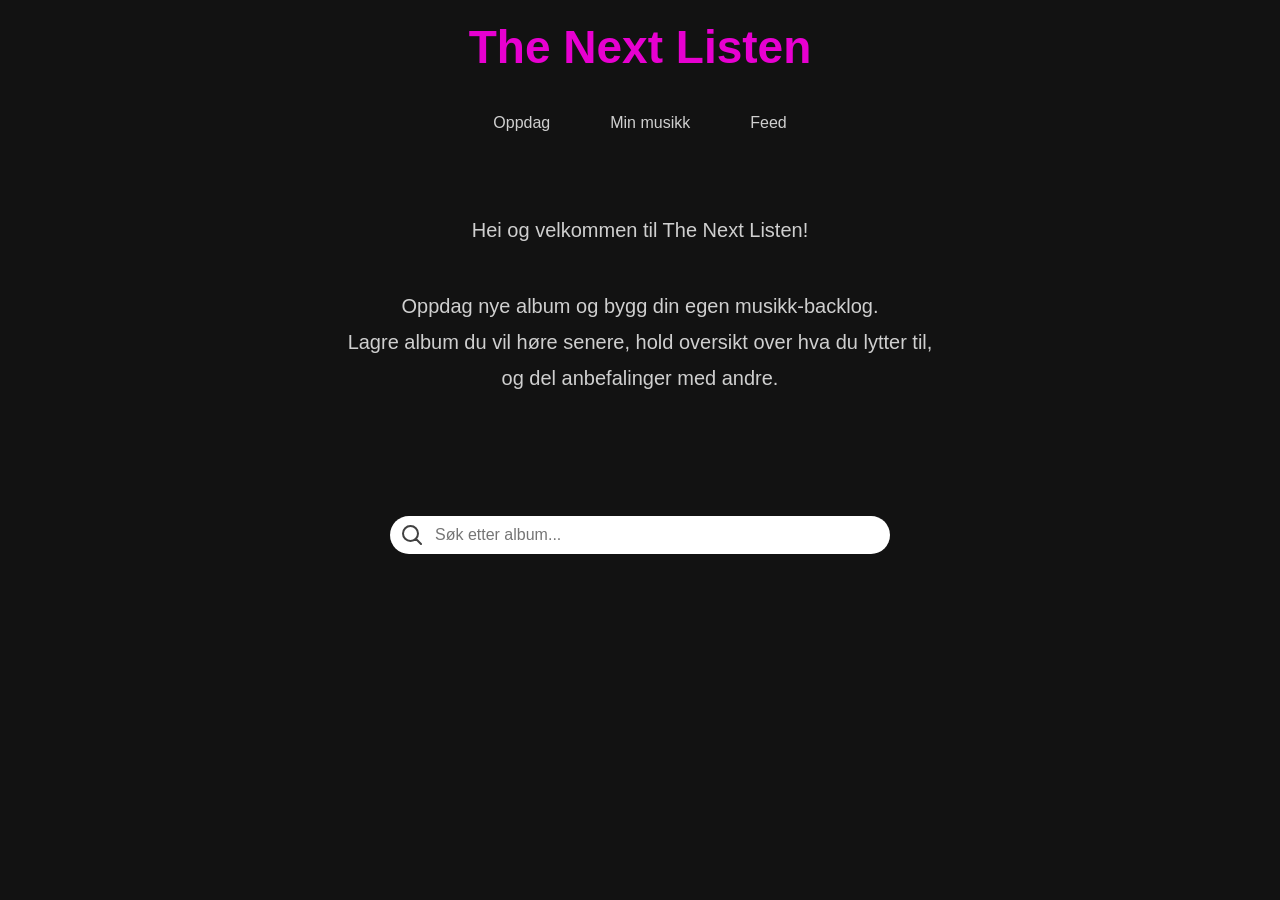
<file: index.html>
<html>

<head>
  <title> The Next Listen</title>
  <link rel="stylesheet" href="styles.css">
  <link href="https://fonts.cdnfonts.com/css/inter" rel="stylesheet">
</head>

<body>

<!--Icon definitions-->
    <svg xmlns="http://www.w3.org/2000/svg" style="display: none;">
        <symbol id="search-icon" viewBox="0 0 24 24">
            <path d="M15.7955 15.8111L21 21M18 10.5C18 14.6421 14.6421 18 10.5 18C6.35786 18 3 14.6421 3 10.5C3 6.35786 6.35786 3 10.5 3C14.6421 3 18 6.35786 18 10.5Z"
            stroke="#121212" stroke-width="2" stroke-linecap="round" stroke-linejoin="round"/>
        </symbol>
    </svg>

<header> The Next Listen</header>

<nav>
    <ul>
        <li>Oppdag</li>
        <li>Min musikk</li>
        <li>Feed</li>
    </ul>
</nav>   

<main>
<section class="intro">
    <p>Hei og velkommen til The Next Listen! </p>

    <p>Oppdag nye album og bygg din egen musikk-backlog.<br>
    Lagre album du vil høre senere, hold oversikt over hva du lytter til, <br> og del anbefalinger med andre.</p>
</section>


<section class="search-section">  
    <div class="search-box">
        <label for="album-serach" class="sr-only">Søk etter album</label>
        <input  
            id="album-serch"
            class="search" 
            type="text" 
            placeholder="Søk etter album...">
        <svg class="search-icon" width="24" height="24">
            <use href="#search-icon"></use>
        </svg>
    </div>
</section>
</body>
</main>

<!--
<footer>
    <p>&copy; 2024 The Next Listen. All rights reserved.</p>
</footer>
-->

</html>
</file>
<file: styles.css>
.sr-only {
    position: absolute;
    width: 1px;
    height: 1px;
    overflow: hidden;
}

body    {
    background-color: #121212;
    /*background-color: gray ;*/
    font-family: segoe ui, sans-serif;
    margin: 0;
    padding: 0;
    font-family: 'Inter', sans-serif;
}

header {
    background-color: #121212;
    color:#E700D0;
    padding: 20px;
    text-align: center;
    font-weight: 600;
    font-size: 46px;
}

nav {
    padding: 20px;
}

nav ul {
    list-style-type: none;
    margin: 0;
    padding: 0;
    gap: 30px;
    display: flex;
    justify-content: center;
}

nav ul li {
    margin: 0 15px;
    color: #FFF;   
    opacity: 80%; 
    cursor: pointer;
}

nav ul li:hover {
    color: #FF00FF;
}

.intro {
    color: #FFF;
    opacity: 80%;
    text-align: center;
    padding: 60px;
    font-size: 20px;
    line-height: 1.8;

}

.intro p {
    margin: 0 0 40px 0;
}

.search-section {
    display: flex;
    justify-content: center;
    padding: 20px 0;
}
   
.search-box {
    position: relative;
    display: flex;
    align-items: center;
    width: 100%;
    max-width: 500px;
}

.search-box .search-icon {
    position: absolute;
    left: 10px;
    top: 50%;
    transform: translateY(-50%);
    fill: transparent;
    opacity: 80%;
}

.search {
    padding: 10px 45px;
    margin: 0 auto;
    width: 100%;
    max-width: 500px;
    border: none;
    border-radius: 50px;
    font-size: 16px;
}
.search:focus {
    outline: none;
    box-shadow: 0 0 15px  #E700D0;
    transition: box-shadow 0.3s ease;
}
</file>
